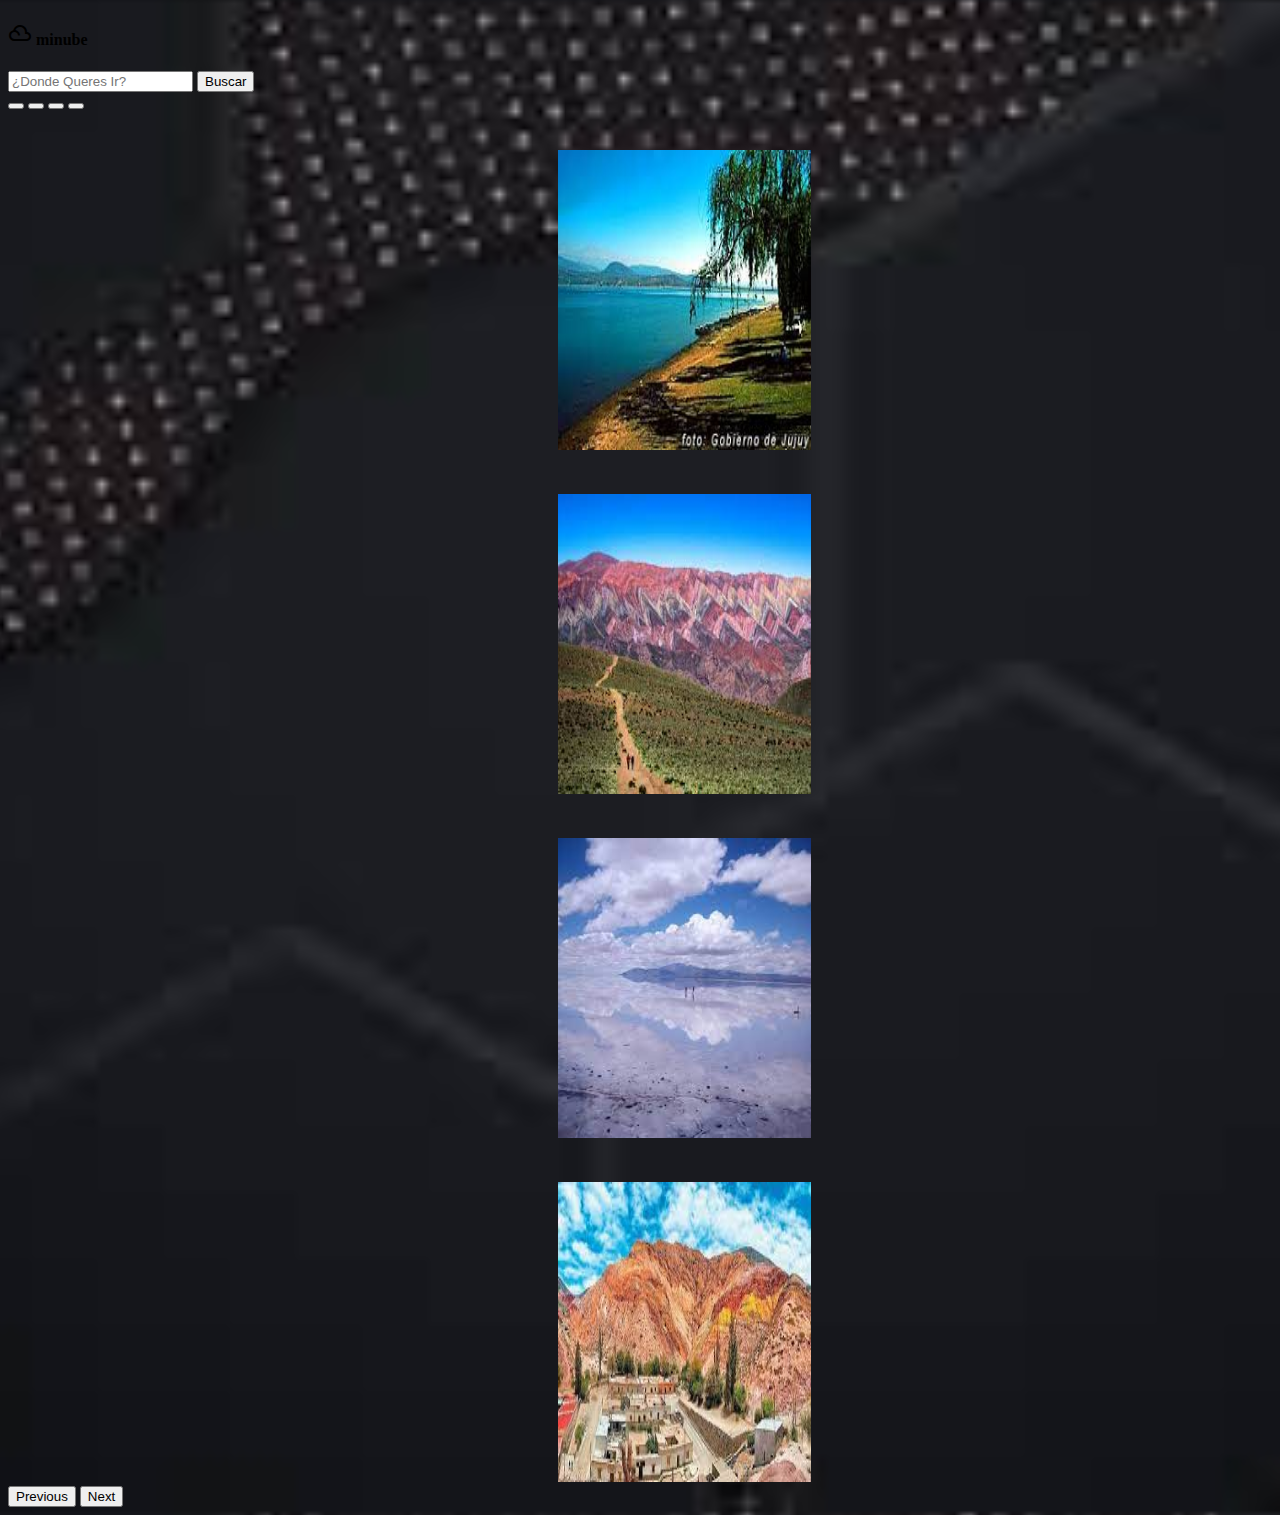
<file: index.html>
<!DOCTYPE html>
<html lang="es">
<head>
    <meta charset="UTF-8">
    <meta name="viewport" content="width=device-width, initial-scale=1.0">
    <link href="https://cdn.jsdelivr.net/npm/bootstrap@5.3.1/dist/css/bootstrap.min.css" rel="stylesheet" integrity="sha384-4bw+/aepP/YC94hEpVNVgiZdgIC5+VKNBQNGCHeKRQN+PtmoHDEXuppvnDJzQIu9" crossorigin="anonymous">

    <link rel="stylesheet" href="https://fonts.googleapis.com/css2?family=Material+Symbols+Outlined:opsz,wght,FILL,GRAD@24,400,0,0" />
    
    <link rel="stylesheet" href="style.css">

    <title>FPWTP_01_Choque_Mauro</title>
</head>
<body>
    

    <nav class="navbar bg-body-tertiary">

  <div class="container-fluid">
    <h4><span class="material-symbols-outlined">
        filter_drama
        </span> minube
    </h4>

    <form class="d-flex" role="search">
      <input class="form-control me-2" type="search" placeholder="¿Donde Queres Ir?" aria-label="Search">
      <button class="btn btn-outline-success" type="submit">Buscar</button>
    </form>
  </div>
</nav>
    
<div id="carouselExampleIndicators" class="carousel slide">
    <div class="carousel-indicators">
      <button type="button" data-bs-target="#carouselExampleIndicators" data-bs-slide-to="0" class="active" aria-current="true" aria-label="Slide 1"></button>
      <button type="button" data-bs-target="#carouselExampleIndicators" data-bs-slide-to="1" aria-label="Slide 2"></button>
      <button type="button" data-bs-target="#carouselExampleIndicators" data-bs-slide-to="2" aria-label="Slide 3"></button>
      <button type="button" data-bs-target="#carouselExampleIndicators" data-bs-slide-to="3" aria-label="Slide 4"></button>

    </div>
    <div class="carousel-inner">
      <div class="carousel-item active">
        <a href="sitio1.html">
        <img src="image/dique las maderas.jpeg" class="d-block w-100" alt="dique las maderas">
        </a>
      </div>
      <div class="carousel-item">
        <a href="sitio2.html">
        <img src="image/humahuaca.jpeg" class="d-block w-100" alt="humahuaca">
        </a>
      </div>
      <div class="carousel-item">
        <a href="sitio3.html">
        <img src="image/las salinas.jpeg" class="d-block w-100" alt="las salinas">
        </a>
      </div>
      <div class="carousel-item">
        <a href="sitio4.html">
        <img src="image/tilcara.jpeg" class="d-block w-100" alt="tilcara">
        </a>
      </div>
    </div>
    <button class="carousel-control-prev" type="button" data-bs-target="#carouselExampleIndicators" data-bs-slide="prev">
      <span class="carousel-control-prev-icon" aria-hidden="true"></span>
      <span class="visually-hidden">Previous</span>
    </button>
    <button class="carousel-control-next" type="button" data-bs-target="#carouselExampleIndicators" data-bs-slide="next">
      <span class="carousel-control-next-icon" aria-hidden="true"></span>
      <span class="visually-hidden">Next</span>
    </button>
  </div>

  <!--Comentario style="width: 18rem;"-->
      

      



    <script src="https://cdn.jsdelivr.net/npm/bootstrap@5.3.1/dist/js/bootstrap.bundle.min.js" integrity="sha384-HwwvtgBNo3bZJJLYd8oVXjrBZt8cqVSpeBNS5n7C8IVInixGAoxmnlMuBnhbgrkm" crossorigin="anonymous"></script>

</body>
</html>
</file>
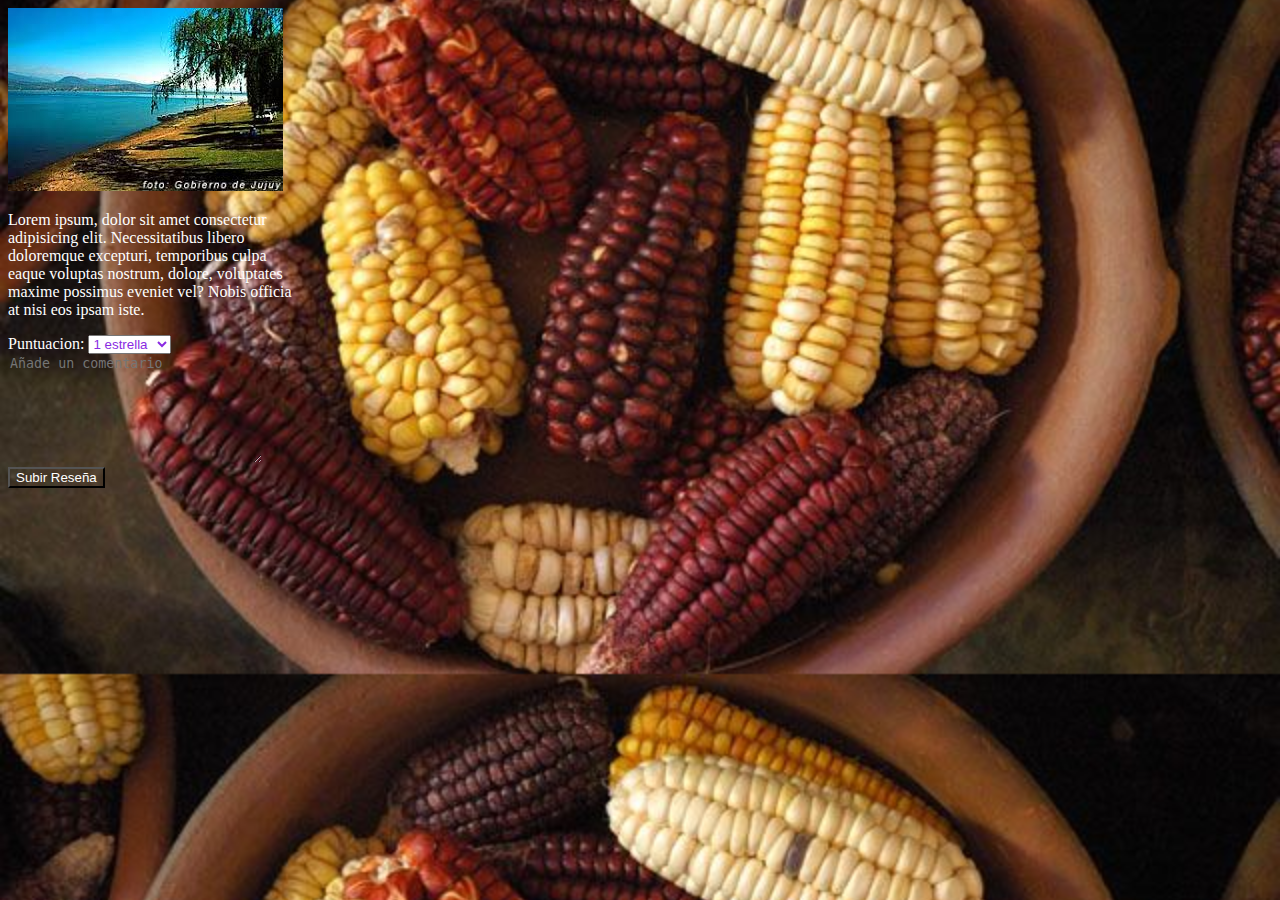
<file: sitio1.html>
<!DOCTYPE html>
<html lang="es">
<head>
    <meta charset="UTF-8">
    <meta name="viewport" content="width=device-width, initial-scale=1.0">
    <title>Dique las Maderas</title>
    <link rel="stylesheet" href="stylo1.css">

</head>
<body>
    <div class="card" style="width: 18rem;">
        <img src="image/dique las maderas.jpeg" class="card-img-top" alt="...">
        <div class="card-body">
            <p class="card-text">Lorem ipsum, dolor sit amet consectetur adipisicing elit. Necessitatibus libero 
            doloremque excepturi, temporibus culpa eaque voluptas nostrum, dolore, voluptates 
            maxime possimus eveniet vel? Nobis officia at nisi eos ipsam iste.
            </p>
            <form>
                <div class="form-group">
                    <label for="rating">Puntuacion:</label>
                    <select class="valoration-control" id="rating">
                        <option class="valoration-control" value="1">1 estrella</option>
                        <option class="valoration-control" value="2">2 estrellas</option>
                        <option class="valoration-control" value="3">3 estrellas</option>
                        <option class="valoration-control" value="4">4 estrellas</option>
                        <option class="valoration-control" value="5">5 estrellas</option>
                    </select>
                </div>
                <div class="form-group">
                    <textarea class="form-control" placeholder="Añade un comentario" id="comment" rows="7"></textarea>
                </div>
                <button type="submit" class="btn btn-primary">Subir Reseña</button>
            </form>
        </div>
    </div>
</body>
</html>
</file>
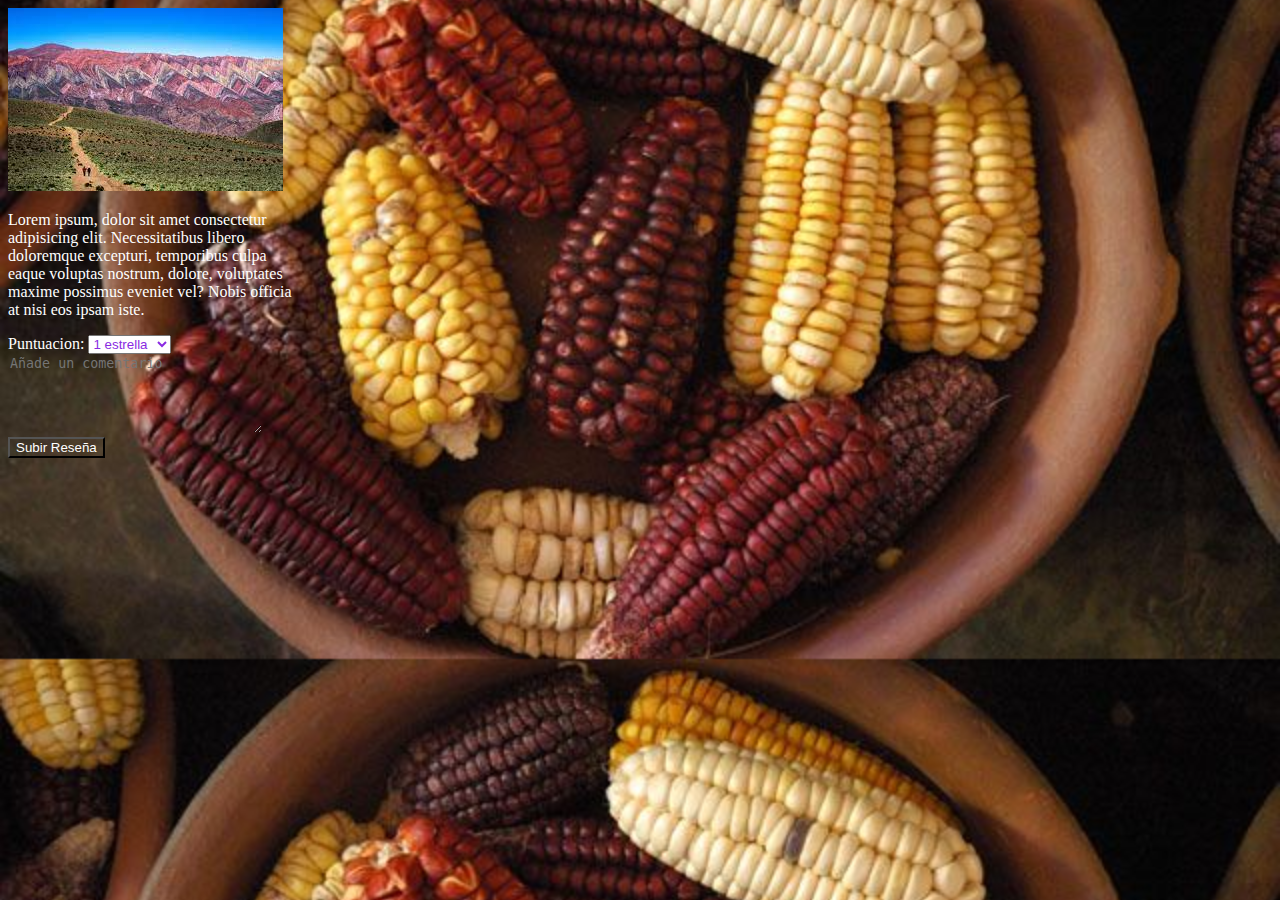
<file: sitio2.html>
<!DOCTYPE html>
<html lang="es">
<head>
    <meta charset="UTF-8">
    <meta name="viewport" content="width=device-width, initial-scale=1.0">
    <title>Humahuaca</title>
    <link rel="stylesheet" href="stylo2.css">
</head>
<body>
    <div class="card" style="width: 18rem;">
        <img src="image/humahuaca.jpeg" class="card-img-top" alt="...">
        <div class="card-body">
            <p class="card-text">Lorem ipsum, dolor sit amet consectetur adipisicing elit. Necessitatibus libero 
            doloremque excepturi, temporibus culpa eaque voluptas nostrum, dolore, voluptates 
            maxime possimus eveniet vel? Nobis officia at nisi eos ipsam iste.
            </p>
            <form>
                <div class="form-group">
                    <label for="rating">Puntuacion:</label>
                    <select class="valoration-control" id="rating">
                        <option class="valoration-control" value="1">1 estrella</option>
                        <option class="valoration-control" value="2">2 estrellas</option>
                        <option class="valoration-control" value="3">3 estrellas</option>
                        <option class="valoration-control" value="4">4 estrellas</option>
                        <option class="valoration-control" value="5">5 estrellas</option>
                    </select>
                </div>
                <div class="form-group">
                    <textarea class="form-control" placeholder="Añade un comentario" id="comment" rows="5"></textarea>
                </div>
                <button type="submit" class="btn btn-primary">Subir Reseña</button>
            </form>
        </div>
    </div>
    
</body>
</html>
</file>
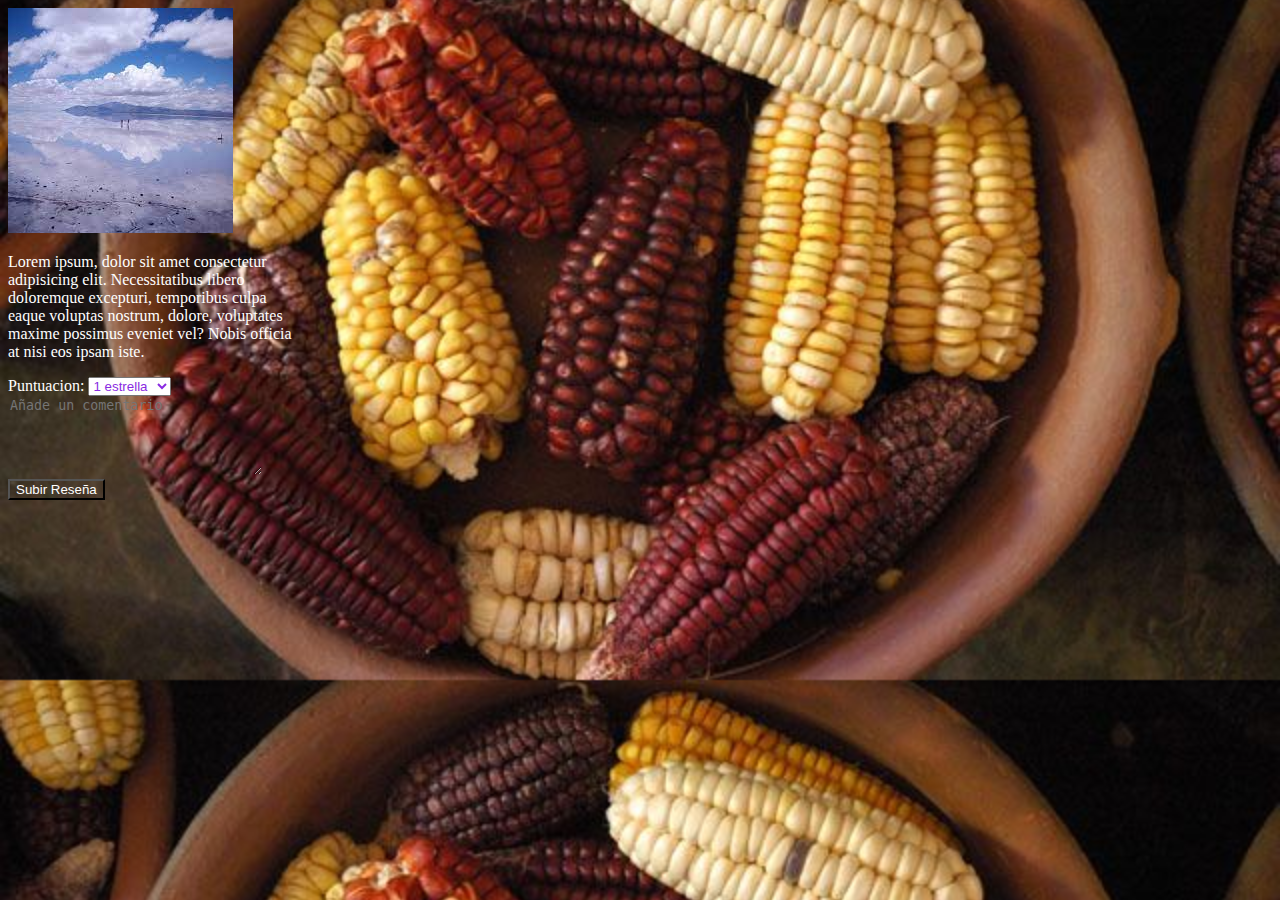
<file: sitio3.html>
<!DOCTYPE html>
<html lang="es">
<head>
    <meta charset="UTF-8">
    <meta name="viewport" content="width=device-width, initial-scale=1.0">
    <title>Las Salinas</title>
    <link rel="stylesheet" href="stylo3.css">
</head>
<body>
    <div class="card" style="width: 18rem;">
        <img src="image/las salinas.jpeg" class="card-img-top" alt="...">
        <div class="card-body">
            <p class="card-text">Lorem ipsum, dolor sit amet consectetur adipisicing elit. Necessitatibus libero 
            doloremque excepturi, temporibus culpa eaque voluptas nostrum, dolore, voluptates 
            maxime possimus eveniet vel? Nobis officia at nisi eos ipsam iste.
            </p>
            <form>
                <div class="form-group">
                    <label for="rating">Puntuacion:</label>
                    <select class="valoration-control" id="rating">
                        <option class="valoration-control" value="1">1 estrella</option>
                        <option class="valoration-control" value="2">2 estrellas</option>
                        <option class="valoration-control" value="3">3 estrellas</option>
                        <option class="valoration-control" value="4">4 estrellas</option>
                        <option class="valoration-control" value="5">5 estrellas</option>
                    </select>
                </div>
                <div class="form-group">
                    <textarea class="form-control" placeholder="Añade un comentario" id="comment" rows="5"></textarea>
                </div>
                <button type="submit" class="btn btn-primary">Subir Reseña</button>
            </form>
        </div>
    </div>
</body>
</html>
</file>
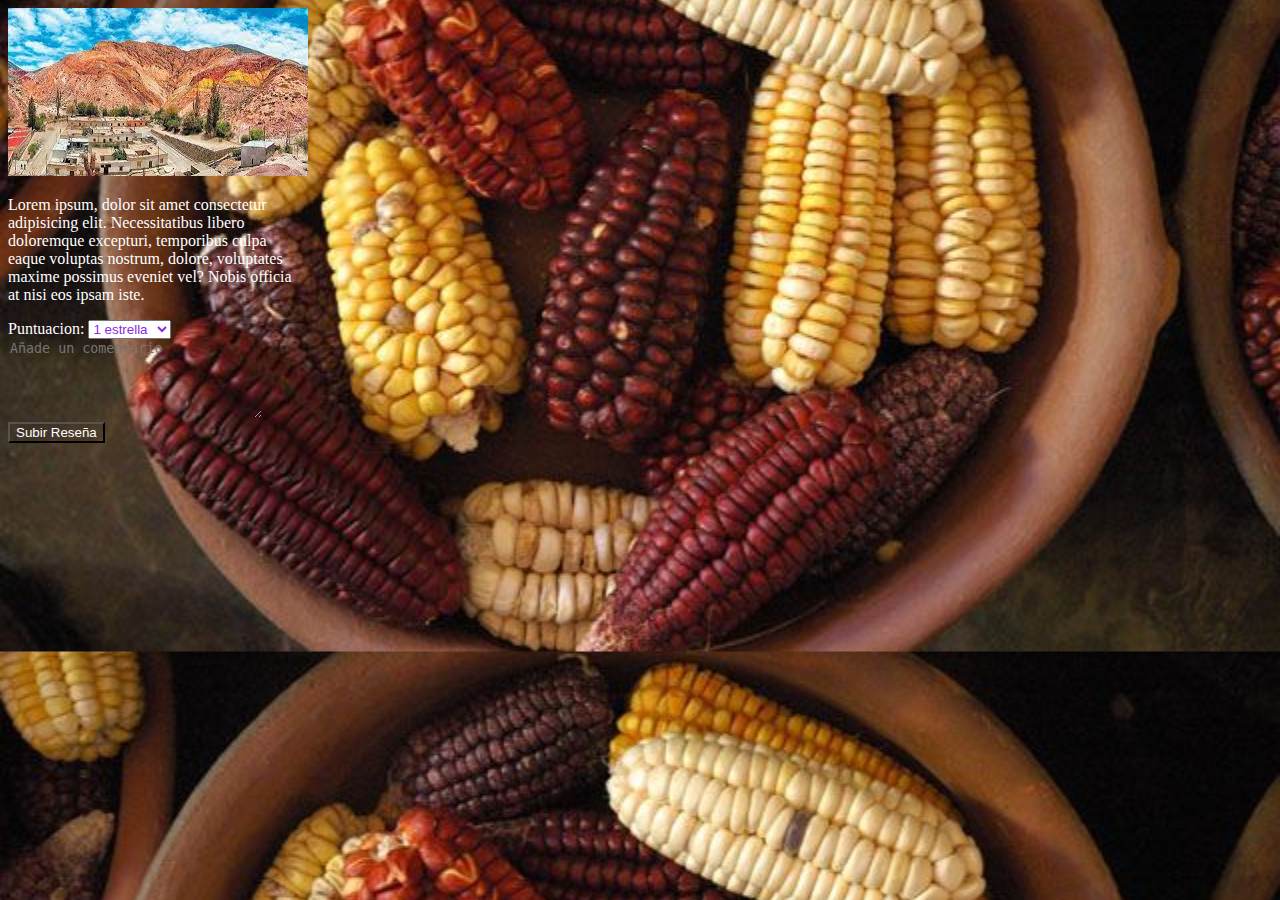
<file: sitio4.html>
<!DOCTYPE html>
<html lang="es">
<head>
    <meta charset="UTF-8">
    <meta name="viewport" content="width=device-width, initial-scale=1.0">
    <title>Tilcara</title>
    <link rel="stylesheet" href="stylo4.css">
</head>
<body>
    <div class="card" style="width: 18rem;">
        <img src="image/tilcara.jpeg" class="card-img-top" alt="...">
        <div class="card-body">
            <p class="card-text">Lorem ipsum, dolor sit amet consectetur adipisicing elit. Necessitatibus libero 
            doloremque excepturi, temporibus culpa eaque voluptas nostrum, dolore, voluptates 
            maxime possimus eveniet vel? Nobis officia at nisi eos ipsam iste.
            </p>
            <form>
                <div class="form-group">
                    <label for="rating">Puntuacion:</label>
                    <select class="valoration-control" id="rating">
                        <option class="valoration-control" value="1">1 estrella</option>
                        <option class="valoration-control" value="2">2 estrellas</option>
                        <option class="valoration-control" value="3">3 estrellas</option>
                        <option class="valoration-control" value="4">4 estrellas</option>
                        <option class="valoration-control" value="5">5 estrellas</option>
                    </select>
                </div>
                <div class="form-group">
                    <textarea class="form-control" placeholder="Añade un comentario" id="comment" rows="5"></textarea>
                </div>
                <button type="submit" class="btn btn-primary">Subir Reseña</button>
            </form>
        </div>
    </div>
</body>
</html>
</file>
<file: style.css>
body{
    background-image: url(image/fondoFPW.jpeg);
    
    background-position: center center;
    background-size: cover;
}

.carousel-inner img {
    
    max-width: 20%; 
    margin-top: 40px;
    margin-left: 550px;
    margin-right: 150px;
    height: 300px;
}

.carousel-indicators{
    top: 350px;
}
</file>
<file: stylo1.css>
*{
    color: white;
}

body{
    background-image: url(image/choclo.jpg);
    
    background-position: center;
    background-size: cover;
}

.valoration-control{
    color: blueviolet;
}

.form-control{
    background-color: transparent;
    border: black;
    border-radius: 3px;
    width: 250px;
}
.btn{
    background-color: transparent;
    
}
</file>
<file: stylo2.css>
*{
    color: white;
}

body{
    background-image: url(image/choclo.jpg);
    
    background-position: center;
    background-size: cover;
}

.valoration-control{
    color: blueviolet;
}

.form-control{
    background-color: transparent;
    border: black;
    border-radius: 3px;
    width: 250px;
}
.btn{
    background-color: transparent;
    
}
</file>
<file: stylo3.css>
*{
    color: white;
}

body{
    background-image: url(image/choclo.jpg);
    
    background-position: center;
    background-size: cover;
}

.valoration-control{
    color: blueviolet;
}

.form-control{
    background-color: transparent;
    border: black;
    border-radius: 3px;
    width: 250px;
}
.btn{
    background-color: transparent;
    
}
</file>
<file: stylo4.css>
*{
    color: white;
}

body{
    background-image: url(image/choclo.jpg);
    
    background-position: center;
    background-size: cover;
}

.valoration-control{
    color: blueviolet;
}

.form-control{
    background-color: transparent;
    border: black;
    border-radius: 3px;
    width: 250px;
}
.btn{
    background-color: transparent;
    
}
</file>
